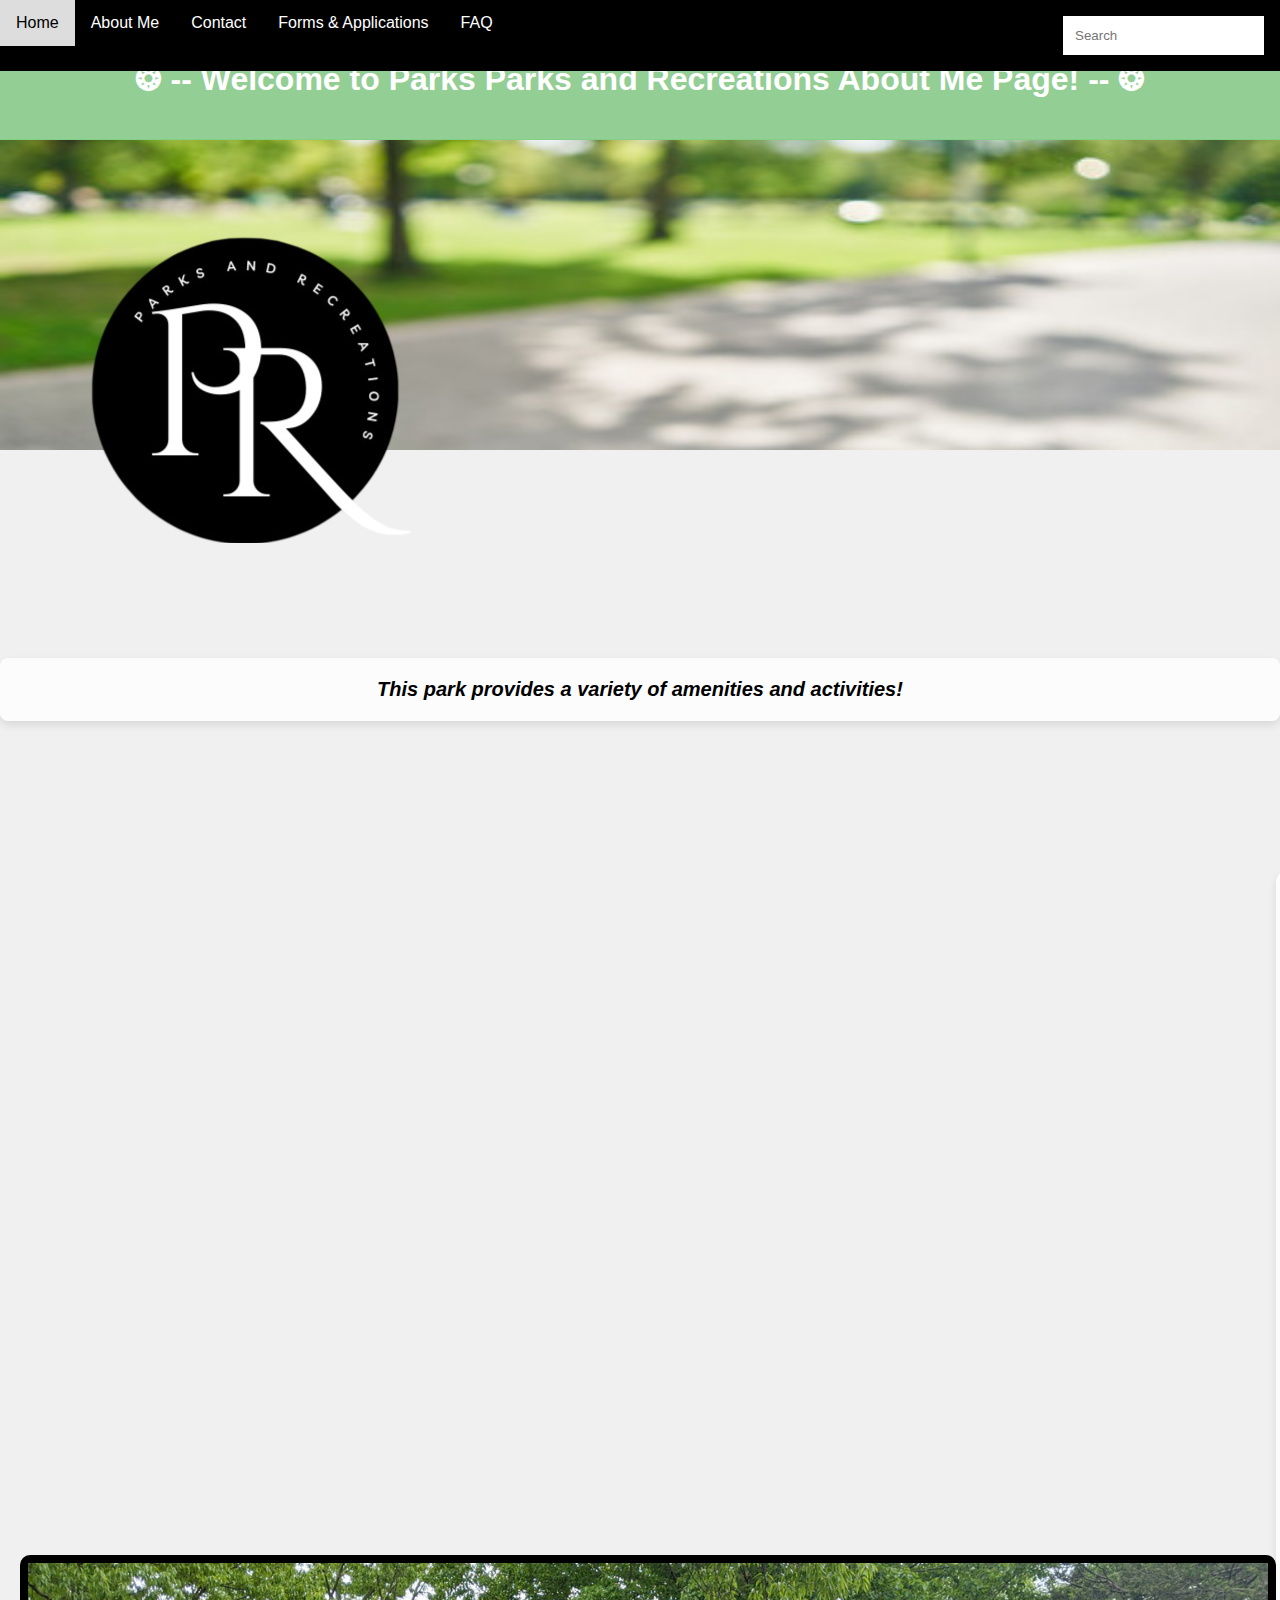
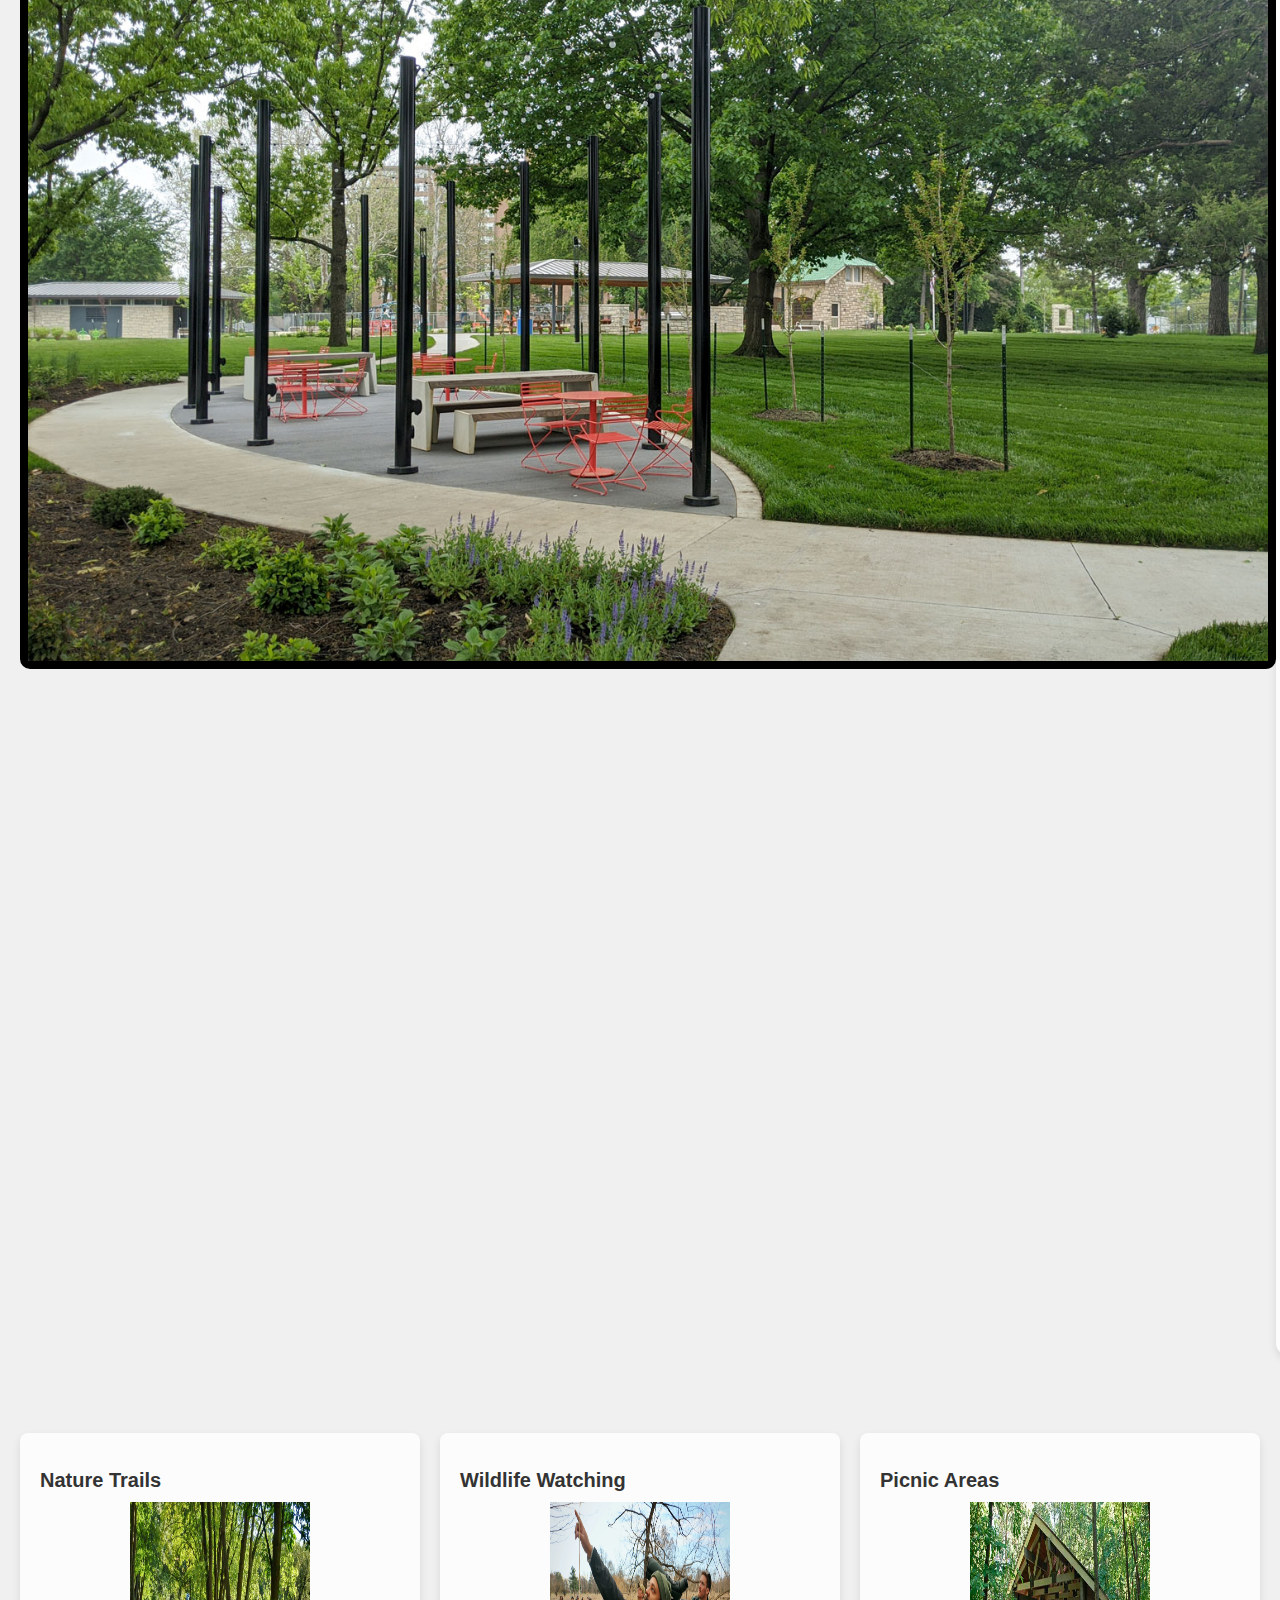
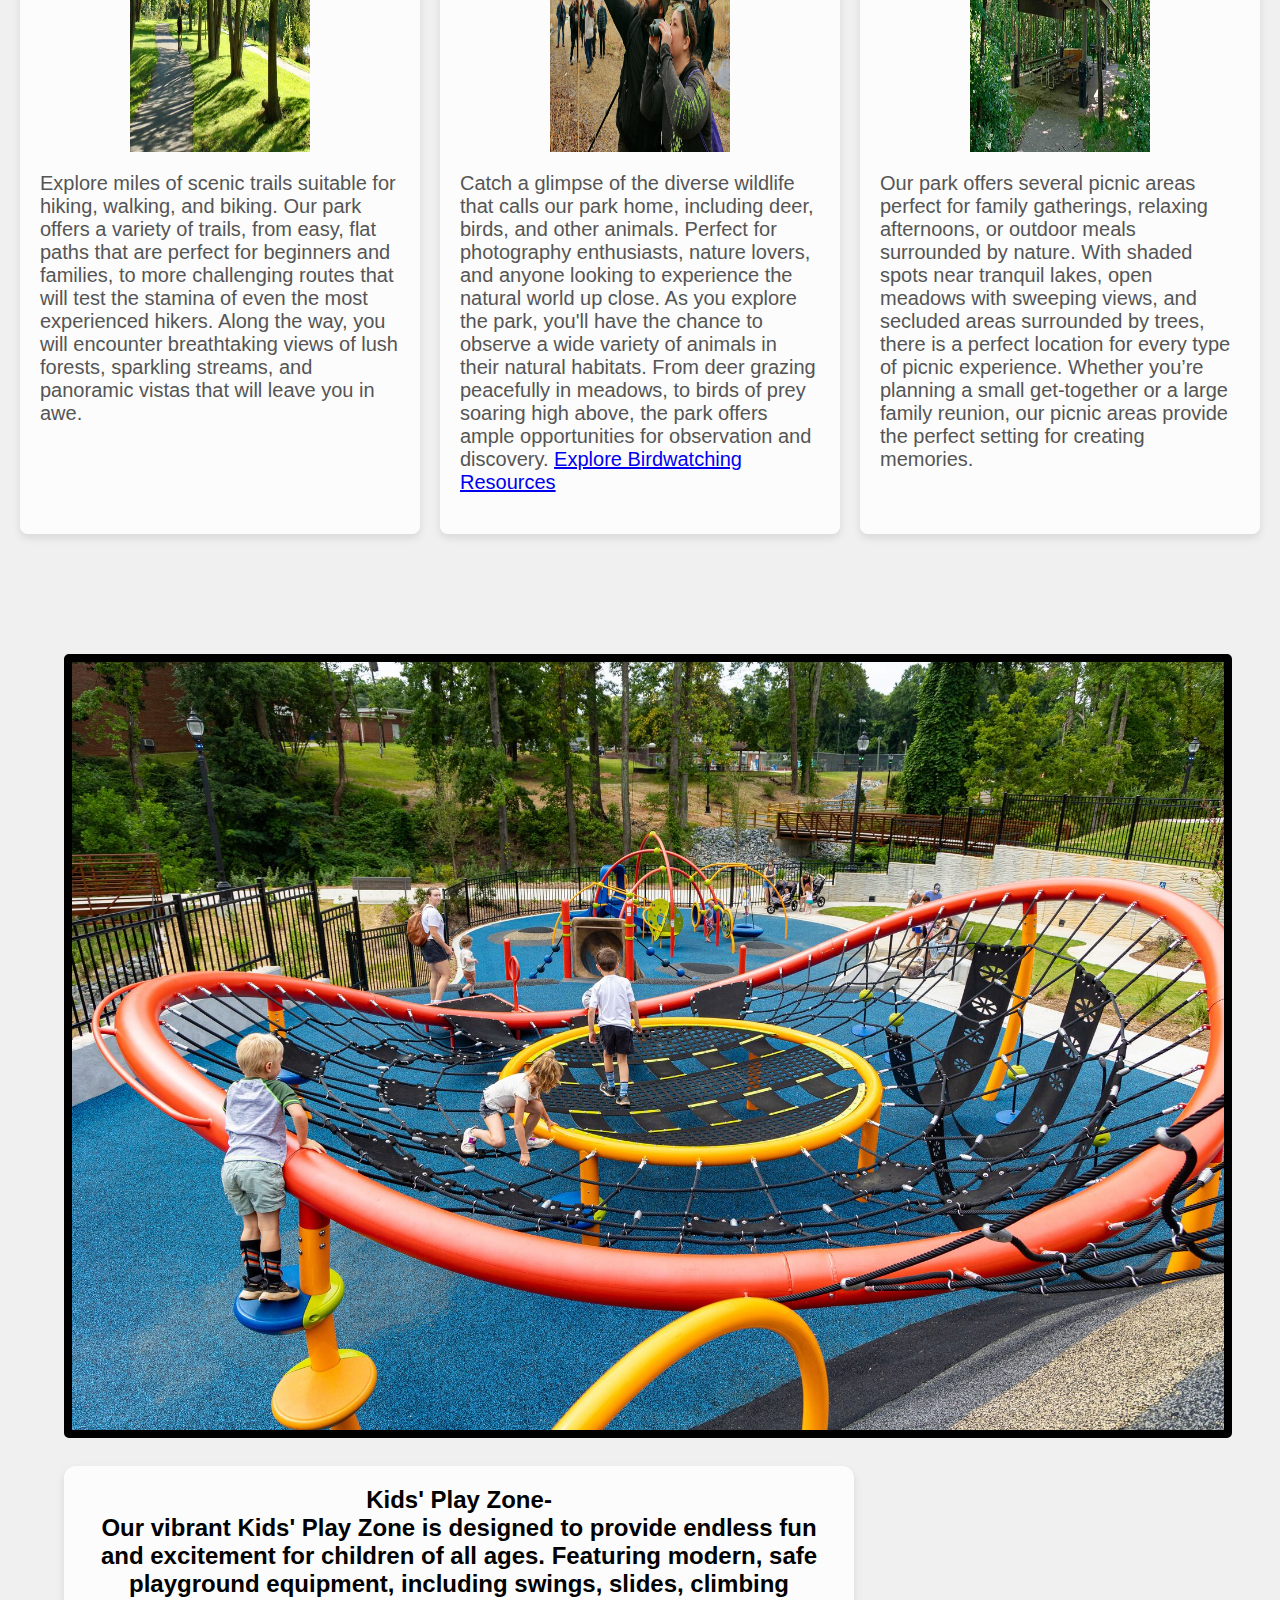
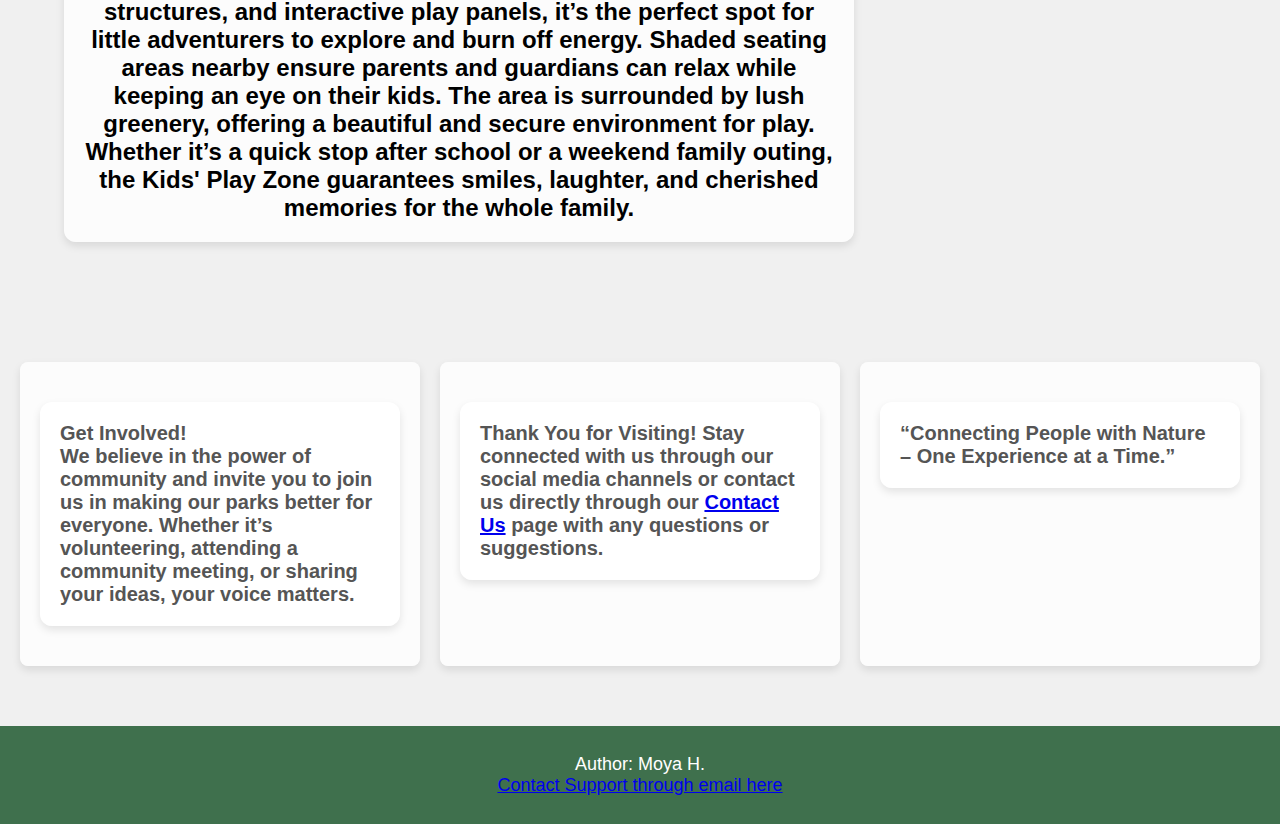
<file: about.html>
<!DOCTYPE html>
<html>
<head>
    <link rel="stylesheet" href="style.css">
    <meta charset="UTF-8">
    <meta name="viewport" content="width=device-width, initial-scale=1.0">
    <title>Parks and Recreations</title>
</head>
<body>
    <header id="main-title">
        <h1>❂ -- Welcome to Parks Parks and Recreations About Me Page! -- ❂</h1>
    </header>
    <div class="topnav">
        <a class="active" href="./index.html">Home</a>
        <a href="./about.html">About Me</a>
        <a href="./contact.html">Contact</a>
        <a href="./Forms.html">Forms & Applications </a>
        <a href="./Faq.html"> FAQ </a>
        <input type="text" placeholder="Search">
    </div>
    <img src="P.png" alt="Parks and Recreations Logo">
    <H1 class = "mini-header"> <em>This park provides a variety of amenities and activities! </em>  </H1> <br>

    <div class="content">  
        <img src="park pic 1.jpg" alt="Picture of a park area" width="900" height="650" border: 5px dashed #ff6347;>
        <p class="highlighted-text"> ABOUT THIS PARK- <br> Nestled in the heart of nature, <em> Parks and Recreations </em> offers a peaceful escape for visitors of 
            all ages. Whether you’re looking to enjoy a relaxing stroll, explore scenic trails, or spend time with family and friends, our park provides the perfect setting.
            For nature lovers and adventurers, our extensive network of scenic trails provides an opportunity to immerse yourself in the beauty of the park. Whether you prefer 
            a leisurely walk along the riverbank, a challenging hike through the forest, or a peaceful bike ride through winding paths, there’s something for everyone. 
            As you explore, be sure to take in the breathtaking views and watch for the vibrant local wildlife that call the park home.</p>
    </div> 
    <div class="three-columns">
        <div class="column">
            <h2>Nature Trails</h2>
            <img src="trail.jpg"  alt="Picture of a park trail" class="center" width="450" height="250" border: 5px dashed #ff6347;>
            <p>Explore miles of scenic trails suitable for hiking, walking, and biking. Our park offers a variety of trails, from easy, flat paths that are perfect for 
                beginners and families, to more challenging routes that will test the stamina of even the most experienced hikers. Along the way, you will encounter 
                breathtaking views of lush forests, sparkling streams, and panoramic vistas that will leave you in awe.</p>
        </div>
        <div class="column">
            <h2>Wildlife Watching</h2>
            <img src="birds.webp"  alt="Picture of a park trail" class="center" width="450" height="250" border: 5px dashed #ff6347;>
            <p>Catch a glimpse of the diverse wildlife that calls our park home, including deer, birds, and other animals. Perfect for photography enthusiasts, 
                nature lovers, and anyone looking to experience the natural world up close. As you explore the park, you'll have the chance to observe a wide variety of 
                animals in their natural habitats. From deer grazing peacefully in meadows, to birds of prey soaring high above, the park offers ample opportunities for 
                observation and discovery. <a href="https://www.audubon.org/birding" target="_blank" class="external-link">Explore Birdwatching Resources</a></p>
        </div>
        <div class="column">
            <h2>Picnic Areas</h2>
            <img src="picnic.jpg"  alt="Picture of a park trail" class="center" width="450" height="250" border: 5px dashed #ff6347;>
            <p>Our park offers several picnic areas perfect for family gatherings, relaxing afternoons, or outdoor meals 
                surrounded by nature. With shaded spots near tranquil lakes, open meadows with sweeping views, and secluded areas 
                surrounded by trees, there is a perfect location for every type of picnic experience. Whether you’re planning a small 
                get-together or a large family reunion, our picnic areas provide the perfect setting for creating memories.</p>
        </div>
    </div>
    <div class="content2">
        <img src="kidspark.jpg" alt="Picture of a park area" >
        <p class="highlighted-text"> Kids' Play Zone- <br>
            Our vibrant Kids' Play Zone is designed to provide endless fun and excitement for children of all ages. 
            Featuring modern, safe playground equipment, including swings, slides, climbing structures, and interactive play panels,
             it’s the perfect spot for little adventurers to explore and burn off energy.
             Shaded seating areas nearby ensure parents and guardians can relax while keeping an eye on their kids. 
            The area is surrounded by lush greenery, offering a beautiful and secure environment for play. 
            Whether it’s a quick stop after school or a weekend family outing, the Kids' Play Zone guarantees smiles, laughter, and cherished memories for the whole family.</p>
    </div>
    <div class="three-columns">
    <div class="column">
        <p class="highlighted-text">
            <strong>Get Involved!</strong><br>
            We believe in the power of community and invite you to join us in making our parks better for everyone. Whether it’s volunteering, 
            attending a community meeting, or sharing your ideas, your voice matters.
        </p>
    </div>
    <div class="column">
          <p class="highlighted-text">
            Thank You for Visiting! 
            Stay connected with us through our social media channels or contact us directly through our <a href="./contact.html">Contact Us</a> page with any questions or suggestions. 
         </p>
        </div>
        <div class="column">
            <p class="highlighted-text">
                <strong>“Connecting People with Nature – One Experience at a Time.”</strong><br>
            </p>
        </div>
    </div>
    <footer>
        <p>Author: Moya H.<br>  
        <a href="Email:info@parksandrecs.com">Contact Support through email here </a>
        </footer>
</body>
</html>
</file>
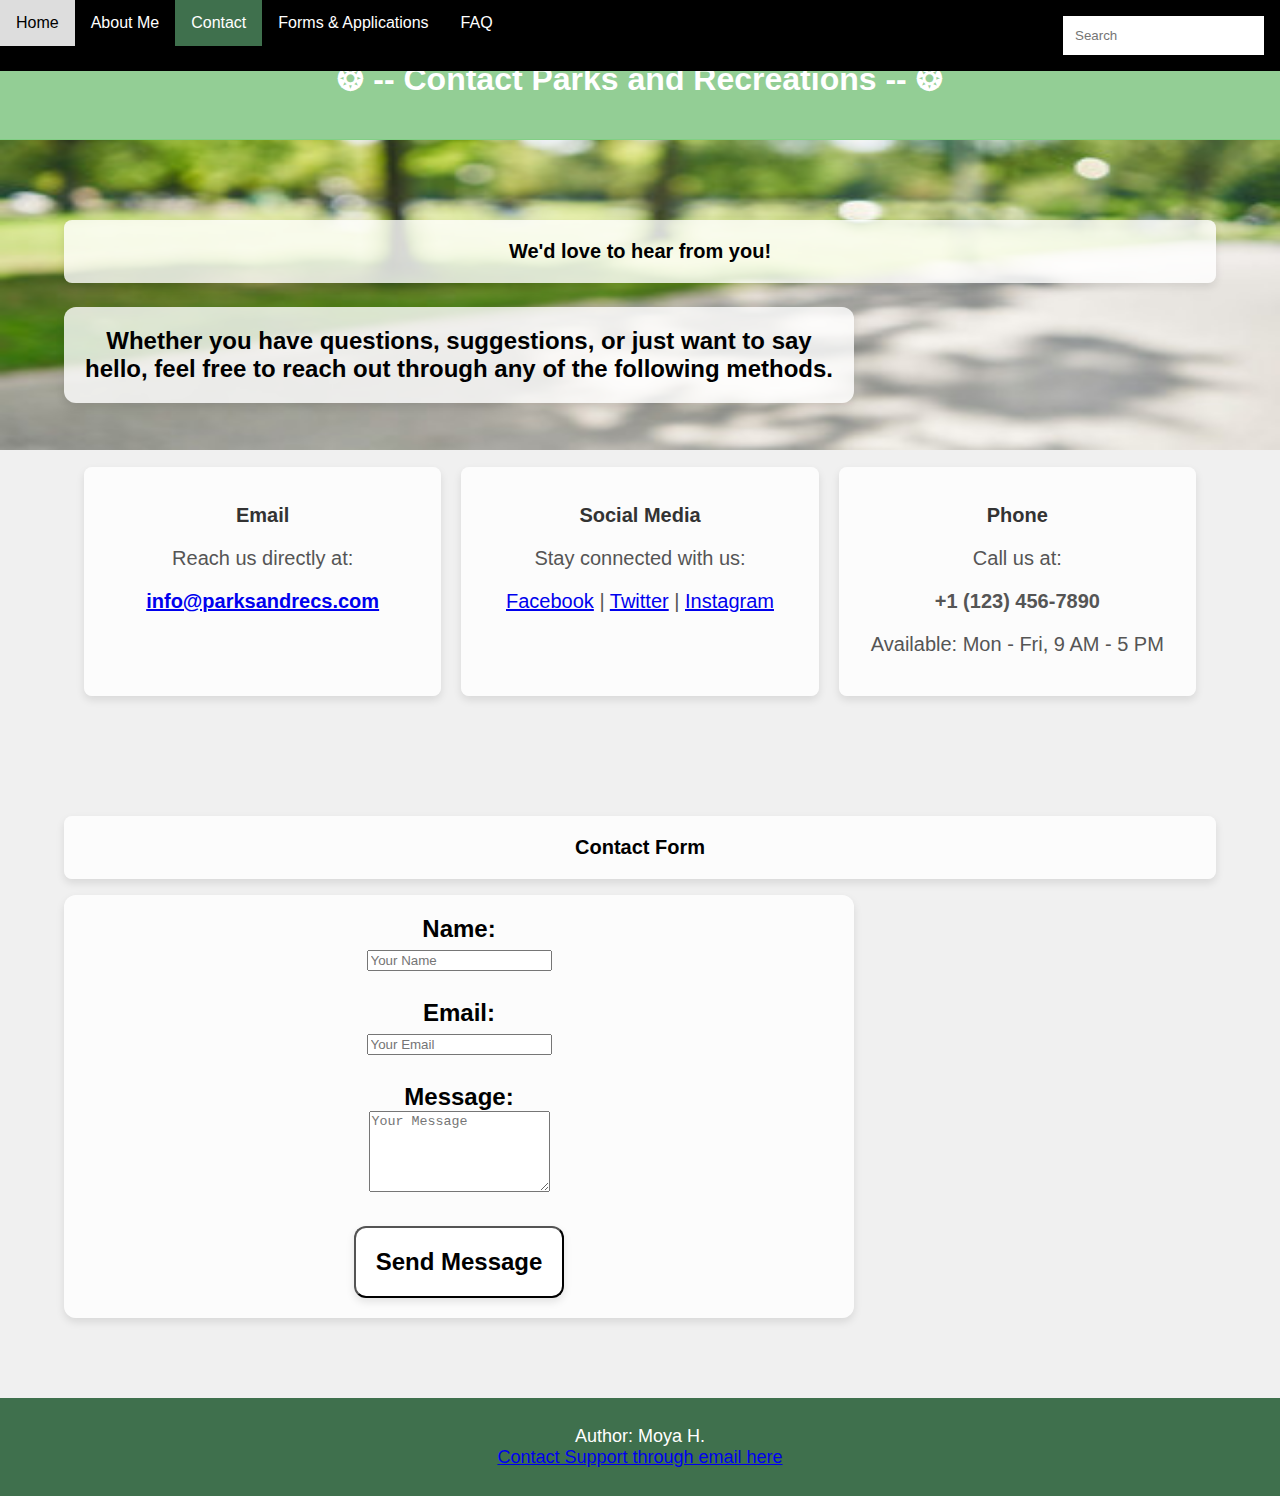
<file: contact.html>
<!DOCTYPE html>
<html>
<head>
    <link rel="stylesheet" href="style.css">
    <meta charset="UTF-8">
    <meta name="viewport" content="width=device-width, initial-scale=1.0">
    <title>Contact Us - Parks and Recreations</title>
</head>
<body>
    <header id="main-title">
        <h1>❂ -- Contact Parks and Recreations -- ❂</h1>
    </header>
    <div class="topnav">
        <a href="./index.html">Home</a>
        <a href="./about.html">About Me</a>
        <a class="active" href="./contact.html">Contact</a>
        <a href="./Forms.html">Forms & Applications</a>
        <a href="./Faq.html">FAQ</a>
        <input type="text" placeholder="Search">
    </div>
    <div class="content2">
        <h2 class="mini-header">We'd love to hear from you!</h2>
        <p class="highlighted-text">Whether you have questions, suggestions, or just want to say hello, feel free to reach out through any of the following methods.</p>
        <div class="three-columns">
            <div class="column">
                <h2>Email</h2>
                <p>Reach us directly at:</p>
                <p><strong><a href="mailto:info@parksandrecs.com">info@parksandrecs.com</a></strong></p>
            </div>
            <div class="column">
                <h2>Social Media</h2>
                <p>Stay connected with us:</p>
                <p>
                    <a href="https://www.facebook.com" target="_blank">Facebook</a> | 
                    <a href="https://www.twitter.com" target="_blank">Twitter</a> | 
                    <a href="https://www.instagram.com" target="_blank">Instagram</a>
                </p>
            </div>
            <div class="column">
                <h2>Phone</h2>
                <p>Call us at:</p>
                <p><strong>+1 (123) 456-7890</strong></p>
                <p>Available: Mon - Fri, 9 AM - 5 PM</p>
            </div>
        </div>
    </div>
    <div class="content2">
        <h2 class="mini-header">Contact Form</h2>
        <form action="submit_contact_form.html" method="post" class="highlighted-text">
            <label for="name">Name:</label><br>
            <input type="text" id="name" name="name" placeholder="Your Name" required><br><br>
            <label for="email">Email:</label><br>
            <input type="email" id="email" name="email" placeholder="Your Email" required><br><br>
            <label for="message">Message:</label><br>
            <textarea id="message" name="message" placeholder="Your Message" rows="5" required></textarea><br><br>
            <button type="submit" class="highlighted-text">Send Message</button>
        </form>
    </div>
    <footer>
        <p>Author: Moya H.<br>  
        <a href="mailto:info@parksandrecs.com">Contact Support through email here</a>
        </p>
    </footer>
</body>
</html>
</file>
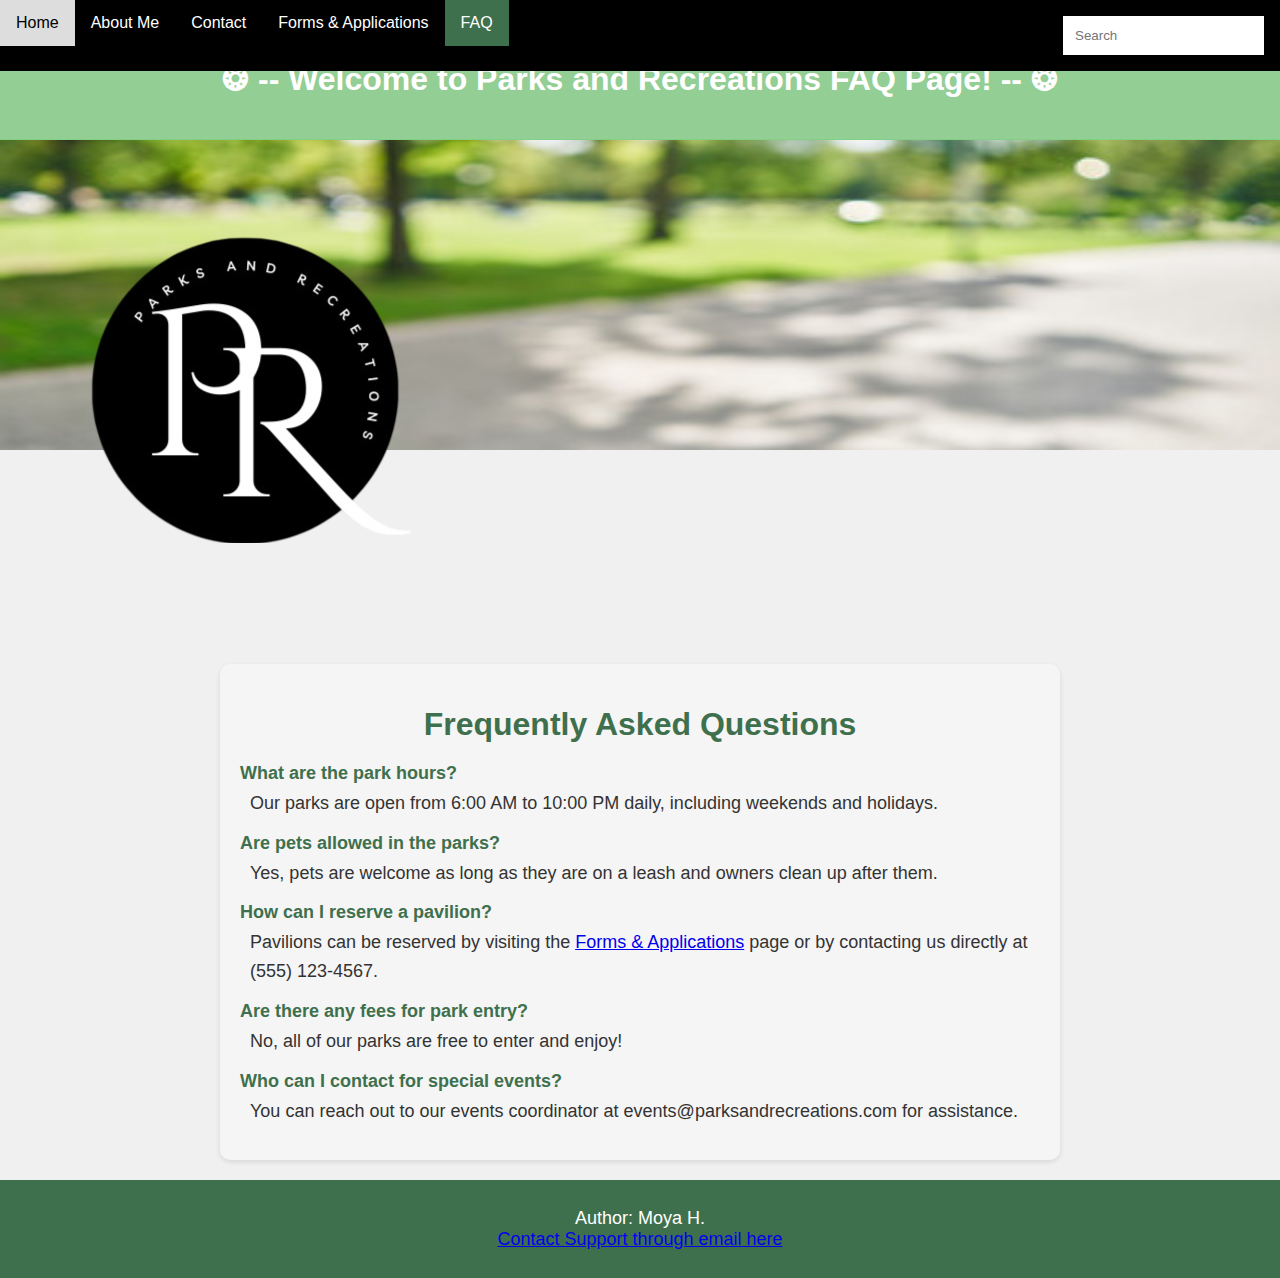
<file: Faq.html>
<!DOCTYPE html>
<html>
<head>
    <link rel="stylesheet" href="style.css">
    <meta charset="UTF-8">
    <meta name="viewport" content="width=device-width, initial-scale=1.0">
    <title>Parks and Recreations</title>
</head>
<body>
    <header id="main-title">
        <h1>❂ -- Welcome to Parks and Recreations FAQ Page! -- ❂</h1>
    </header>
    <div class="topnav">
        <a href="./index.html">Home</a>
        <a href="./about.html">About Me</a>
        <a href="./contact.html">Contact</a>
        <a href="./Forms.html">Forms & Applications</a>
        <a class="active" href="./Faq.html">FAQ</a>
        <input type="text" placeholder="Search">
    </div>
   
    <img src="P.png" alt="Parks and Recreations Logo">
    
    <div class="faq-section">
        <h1 class="faq-header">Frequently Asked Questions</h1>
        
        <div class="faq-item">
            <div class="faq-question">What are the park hours?</div>
            <div class="faq-answer">
                Our parks are open from 6:00 AM to 10:00 PM daily, including weekends and holidays.
            </div>
        </div>

        <div class="faq-item">
            <div class="faq-question">Are pets allowed in the parks?</div>
            <div class="faq-answer">
                Yes, pets are welcome as long as they are on a leash and owners clean up after them.
            </div>
        </div>

        <div class="faq-item">
            <div class="faq-question">How can I reserve a pavilion?</div>
            <div class="faq-answer">
                Pavilions can be reserved by visiting the <a class="active" href="./Forms.html">Forms & Applications</a> page or by contacting us directly at (555) 123-4567.
            </div>
        </div>

        <div class="faq-item">
            <div class="faq-question">Are there any fees for park entry?</div>
            <div class="faq-answer">
                No, all of our parks are free to enter and enjoy!
            </div>
        </div>

        <div class="faq-item">
            <div class="faq-question">Who can I contact for special events?</div>
            <div class="faq-answer">
                You can reach out to our events coordinator at events@parksandrecreations.com for assistance.
            </div>
        </div>
    </div>

    <footer>
        <p>Author: Moya H.<br>  
        <a href="mailto:info@parksandrecs.com">Contact Support through email here</a>
    </footer>
</body>
</html>
</file>
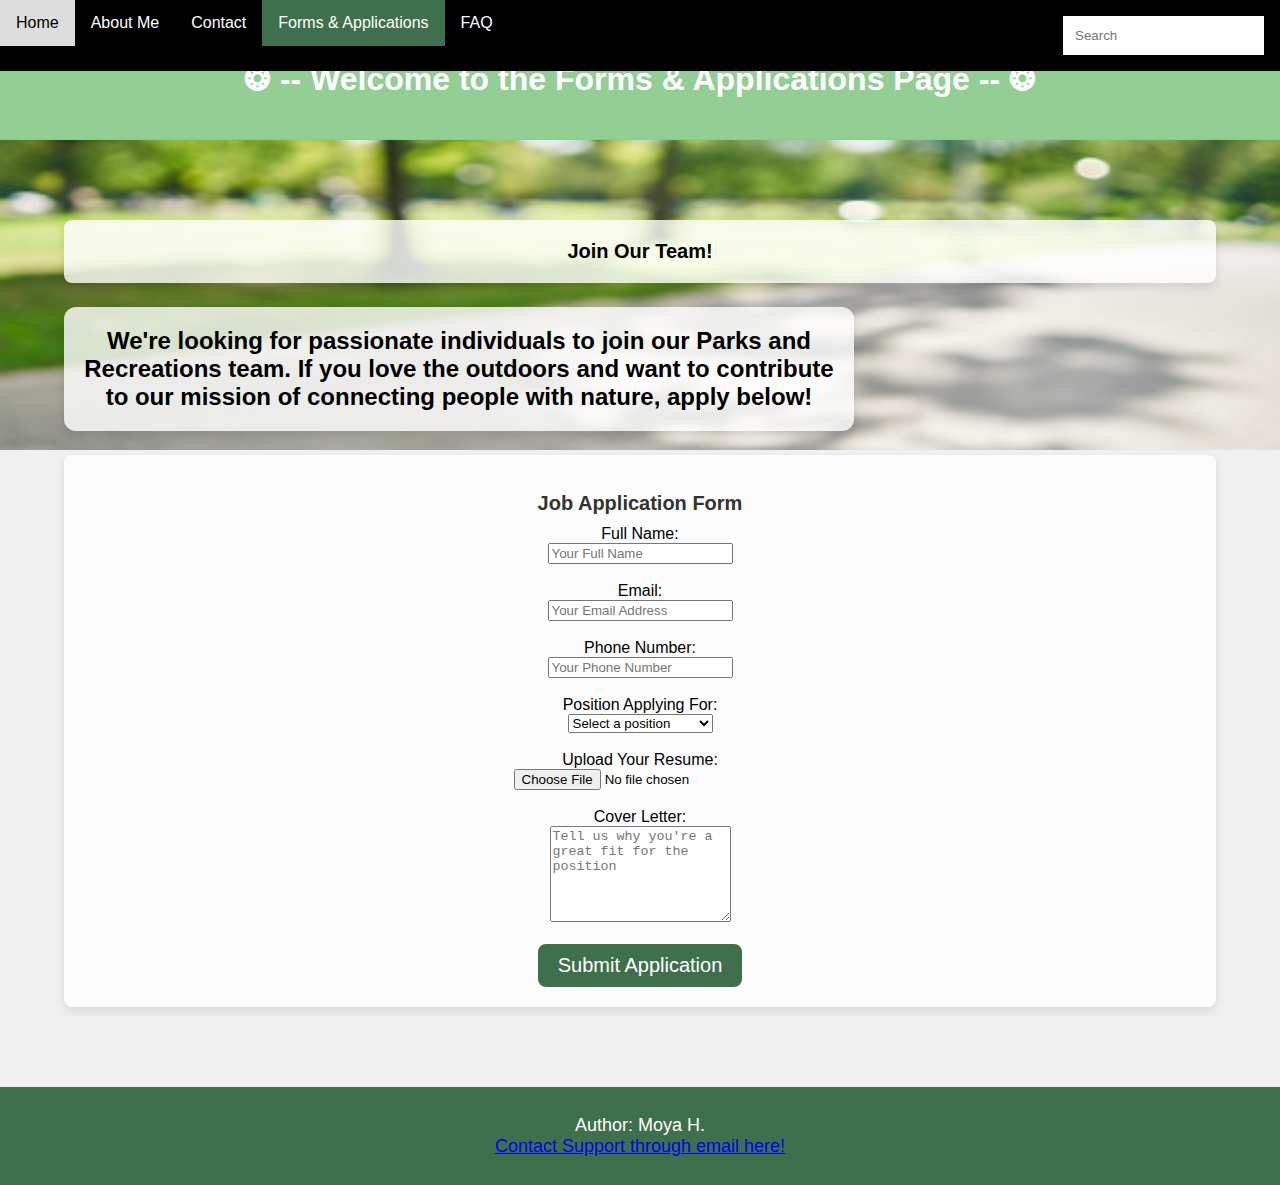
<file: Forms.html>
<!DOCTYPE html>
<html>
    <!DOCTYPE html>
    <html>
    <head>
        <link rel="stylesheet" href="style.css">
        <meta charset="UTF-8">
        <meta name="viewport" content="width=device-width, initial-scale=1.0">
        <title>Forms & Applications - Parks and Recreations</title>
    </head>
    <body>
        <header id="main-title">
            <h1>❂ -- Welcome to the Forms & Applications Page -- ❂</h1>
        </header>
        <div class="topnav">
            <a href="./index.html">Home</a>
            <a href="./about.html">About Me</a>
            <a href="./contact.html">Contact</a>
            <a class="active" href="./Forms.html">Forms & Applications</a>
            <a href="./Faq.html">FAQ</a>
            <input type="text" placeholder="Search">
        </div>
        <div class="content2">
            <h1 class="mini-header">Join Our Team!</h1>
            <p class="highlighted-text">We're looking for passionate individuals to join our Parks and Recreations team. If you love the outdoors and want to contribute to our mission of connecting people with nature, apply below!</p>
            
            <form action="#" method="post" class="column">
                <h2>Job Application Form</h2>
                <label for="name">Full Name:</label><br>
                <input type="text" id="name" name="name" placeholder="Your Full Name" required><br><br>
                
                <label for="email">Email:</label><br>
                <input type="email" id="email" name="email" placeholder="Your Email Address" required><br><br>
                
                <label for="phone">Phone Number:</label><br>
                <input type="tel" id="phone" name="phone" placeholder="Your Phone Number" required><br><br>
                
                <label for="position">Position Applying For:</label><br>
                <select id="position" name="position" required>
                    <option value="" disabled selected>Select a position</option>
                    <option value="Park Ranger">Park Ranger</option>
                    <option value="Trail Guide">Trail Guide</option>
                    <option value="Maintenance Worker">Maintenance Worker</option>
                    <option value="Event Coordinator">Event Coordinator</option>
                </select><br><br>
                
                <label for="resume">Upload Your Resume:</label><br>
                <input type="file" id="resume" name="resume" accept=".pdf, .doc, .docx" required><br><br>
                
                <label for="cover-letter">Cover Letter:</label><br>
                <textarea id="cover-letter" name="cover-letter" rows="6" placeholder="Tell us why you're a great fit for the position" required></textarea><br><br>
                
                <button type="submit" style="background-color: #3f704d; color: white; padding: 10px 20px; font-size: 20px; border: none; border-radius: 8px;">Submit Application</button>
            </form>
        </div>
        <footer>
            <p>Author: Moya H.<br>  
            <a href="mailto:info@parksandrecs.com">Contact Support through email here!</a>
        </footer>
    </body>
    </html>
</file>
<file: style.css>
body { 
    background-image: url('wall2.jpg'); 
    background-size: 100% 50%;
    background-position: top center;
    background-repeat: no-repeat;
    background-attachment: fixed;
    font-family: Arial, sans-serif;
    margin: 0;
    padding: 0;
    background-color: #f0f0f0; 
}

header {
    background-color: #93ce95; 
    color: white; 
    text-align: center; 
    padding: 20px;
    margin: 0;
    border-bottom: 1px solid #82cf85; 
    padding-top: 3%; 
}

.mini-header {
    text-align: center;
    background-color: rgba(255, 255, 255, 0.8); 
    padding: 20px;
    border-radius: 8px;
    box-shadow: 0 4px 8px rgba(0, 0, 0, 0.1);
    font-size: 20px;  
}

.topnav {
    background-color: #000000;
    overflow: hidden;
    position: fixed;
    width: 100%;
    top: 0;
    z-index: 1000;
}

.topnav a {
    float: left;
    color: white;
    text-align: center;
    padding: 14px 16px;
    text-decoration: none;
    font-size: 16px;  /* Slightly smaller font size */
}

.topnav a.active {
    background-color: #3f704d;
    color: white;
}

.topnav a:hover {
    background-color: #ddd;
    color: black;
}

.topnav input {
    float: right;
    padding: 12px;
    margin: 16px;
    border: none;
}

.content {
    display: flex;
    align-items: center;
    margin-top: 80px; 
    padding: 20px;
}

.content img {
    width: 100%;
    height: auto;
    object-fit: cover;
    border: 8px solid #000; 
    border-radius: 10px; 
}

.content p {
    max-width: 700px; 
    font-size: 18px;  /* Slightly smaller font size */
    line-height: 1.6; 
}

.highlighted-text {
    font-size: 24px;  /* Slightly smaller font size */
    font-weight: bold; 
    background-color: rgba(255, 255, 255, 0.8); 
    padding: 20px;
    border-radius: 12px;
    max-width: 750px; 
    box-shadow: 0 4px 8px rgba(0, 0, 0, 0.1); 
}

.three-columns {
    display: grid;
    grid-template-columns: repeat(3, 1fr);
    gap: 20px;
    padding: 40px 20px;
}

.column {
    background-color: rgba(255, 255, 255, 0.8); 
    padding: 20px;
    border-radius: 8px;
    box-shadow: 0 4px 8px rgba(0, 0, 0, 0.1);
}

.column h2 {
    font-size: 20px;  /* Slightly smaller font size */
    color: #333;
    margin-bottom: 10px;
}

.column p {
    font-size: 20px;  /* Slightly smaller font size */
    color: #555;
}

.center {
    display: block;
    margin-left: auto;
    margin-right: auto;
    width: 50%;
    font-family: Arial, sans-serif;
}

.kidsp {
    display: block;
    margin-left: auto;
    margin-right: auto;
    width: 50%;
    font-family: Arial, sans-serif;
}

.content2 {
    max-width: 90%;
    margin: 80px auto; 
    text-align: center; 
}

.content2 img {
    max-width: 100%; 
    height: auto; 
    border: 8px solid #000; 
    border-radius: 5px; 
    object-fit: cover; 
}

video {
    display: block;
    margin: 0 auto;
}

footer {
    text-align: center;
    font-family: Arial, sans-serif;
    font-size: 20px;  /* Slightly smaller font size */
    padding: 3px;
    background-color: #3f704d;
    color: white;
}

table {
    height: 40%;
    left: 10%;
    margin: 20px auto;
    overflow-y: scroll;
    position: static;
    width: 80%;
}
  
thead th {
    background: #62af79;
    color: #FFF;
    font-family: 'Lato', sans-serif;
    font-weight: 100;
    letter-spacing: 2px;
    text-transform: uppercase;
}
  
tr {
    background: #f4f7f8;
    border-bottom: 1px solid #FFF;
    margin-bottom: 5px;
}
  
th, td {
    font-family: 'Lato', sans-serif;
    font-weight: 400;
    font-size: 20px;  /* Slightly smaller font size */
    padding: 20px;
    text-align: left;
    width: 33.3333%;
}

.faq-section {
    max-width: 800px;
    margin: 20px auto;
    padding: 20px;
    background-color: #f5f5f5;
    border-radius: 10px;
    box-shadow: 0 2px 5px rgba(0, 0, 0, 0.1);
}

.faq-header {
    text-align: center;
    font-size: 32px;  /* Slightly smaller font size */
    color: #3f704d;
    margin-bottom: 20px;
}

.faq-item {
    margin-bottom: 15px;
    font-size: 18px;  /* Slightly smaller font size */
}

.faq-question {
    font-weight: bold;
    color: #3f704d;
    margin-bottom: 5px;
}

.faq-answer {
    padding-left: 10px;
    line-height: 1.6;
    color: #333;
}

footer {
    text-align: center;
    padding: 10px;
    background-color: #3f704d;
    color: white;
    margin-top: 20px;
    font-size: 18px;  /* Slightly smaller font size */
}

.fun-facts {
    background-color: rgba(255, 255, 255, 0.8);
    text-align: center;
    padding: 20px;
    margin: 20px auto;
    border-radius: 10px;
    box-shadow: 0 4px 8px rgba(0, 0, 0, 0.2);
    font-size: 20px;  /* Slightly smaller font size */
}

.event-banner {
    background-color: #f7d983;
    text-align: center;
    color: #333;
    padding: 20px;
    margin: 20px auto;
    border-radius: 10px;
    border: 3px solid #e2ac42;
    font-size: 20px;  /* Slightly smaller font size */
}

.park-rules {
    background-color: rgba(255, 255, 255, 0.9);
    border: 3px solid #3f704d;
    border-radius: 10px;
    padding: 20px;
    margin: 40px auto;
    max-width: 90%;
    box-shadow: 0 4px 8px rgba(0, 0, 0, 0.2);
    text-align: left;
    font-family: Arial, sans-serif;
    line-height: 1.6;
    font-size: 18px;  /* Slightly smaller font size */
}

.park-rules h2 {
    text-align: center;
    color: #3f704d;
    font-size: 22px;  /* Slightly smaller font size */
    margin-bottom: 20px;
}

.park-rules ul {
    list-style-type: none;
    padding: 0;
}

.park-rules ul li {
    margin: 10px 0;
    font-size: 18px;  /* Slightly smaller font size */
    color: #333;
    display: flex;
    align-items: center;
}

.park-rules ul li::before {
    content: '✅';
    margin-right: 10px;
    color: #3f704d;
}
</file>
